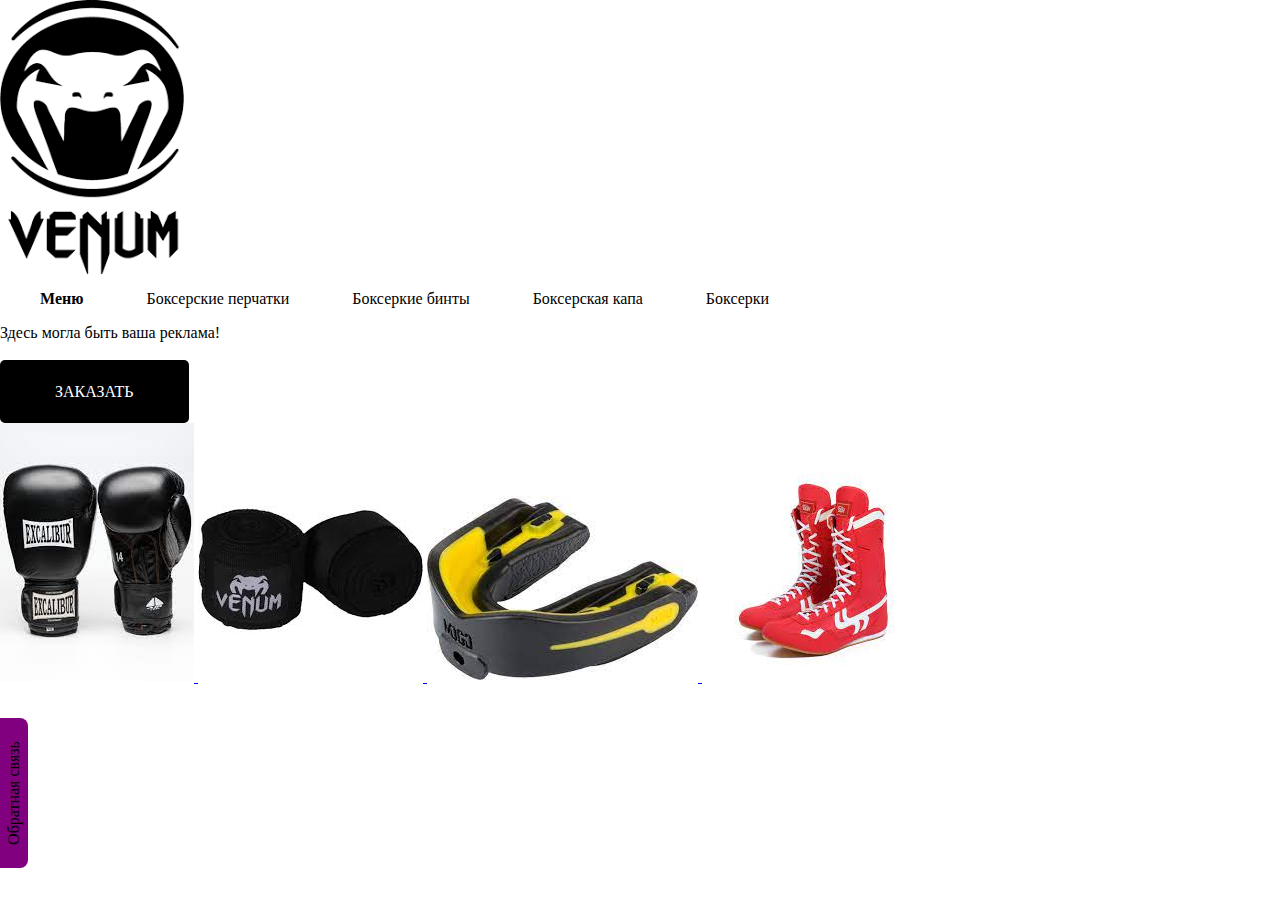
<file: index.html>
<!DOCKTYPE html>
    <html lang="ru">

    <head>
        <meta charset="UTF-8" />
        <title>Boxing products</title>
        <link rel="stylesheet" href="style.css" />
    </head>

    <body>
        <header>
            <a href="#">
                <img src="img/Logo.jpg" alt="logo" />
            </a>
            <nav>
                <ul class="menu-list">
                    <li class="menu-item active"><a href="index.html">Меню</a></li>
                    <li class="menu-item"><a href="boxing_gloves.html">Боксерские перчатки</a></li>
                    <li class="menu-item"><a href="boxing_bandages.html">Боксеркие бинты</a></li>
                    <li class="menu-item"><a href="boxing_cap.html">Боксерская капа</a></li>
                    <li class="menu-item"><a href="boxers.html">Боксерки</a></li>
                </ul>
            </nav>
        </header>
        <main>
            Здесь могла быть ваша реклама!
            <blockquote class="quote">

            </blockquote>
            <button class="button-order">ЗАКАЗАТЬ</button>
        </main>

        <a href="#">
            <img src="img/boxing_gloves.jpg" alt="Боксерские перчатки" />
            <img src="img/boxing_bandages.jpg" alt="Боксерские бинты" />
            <img src="img/boxing_cap.jpg" alt="Боксерская капа" />
            <img src="img/boxers.jpg" alt="Боксерки" />
        </a>
        <div id="callback">
            <p>Наши соц сети для обратной связи:<strong> @mail:feedMEPLS755@mail.ru</strong>; По поводу вопросов по проэкту вы можете сообщить на почту.</p>
        </div>
    </body>

    </html>
</file>
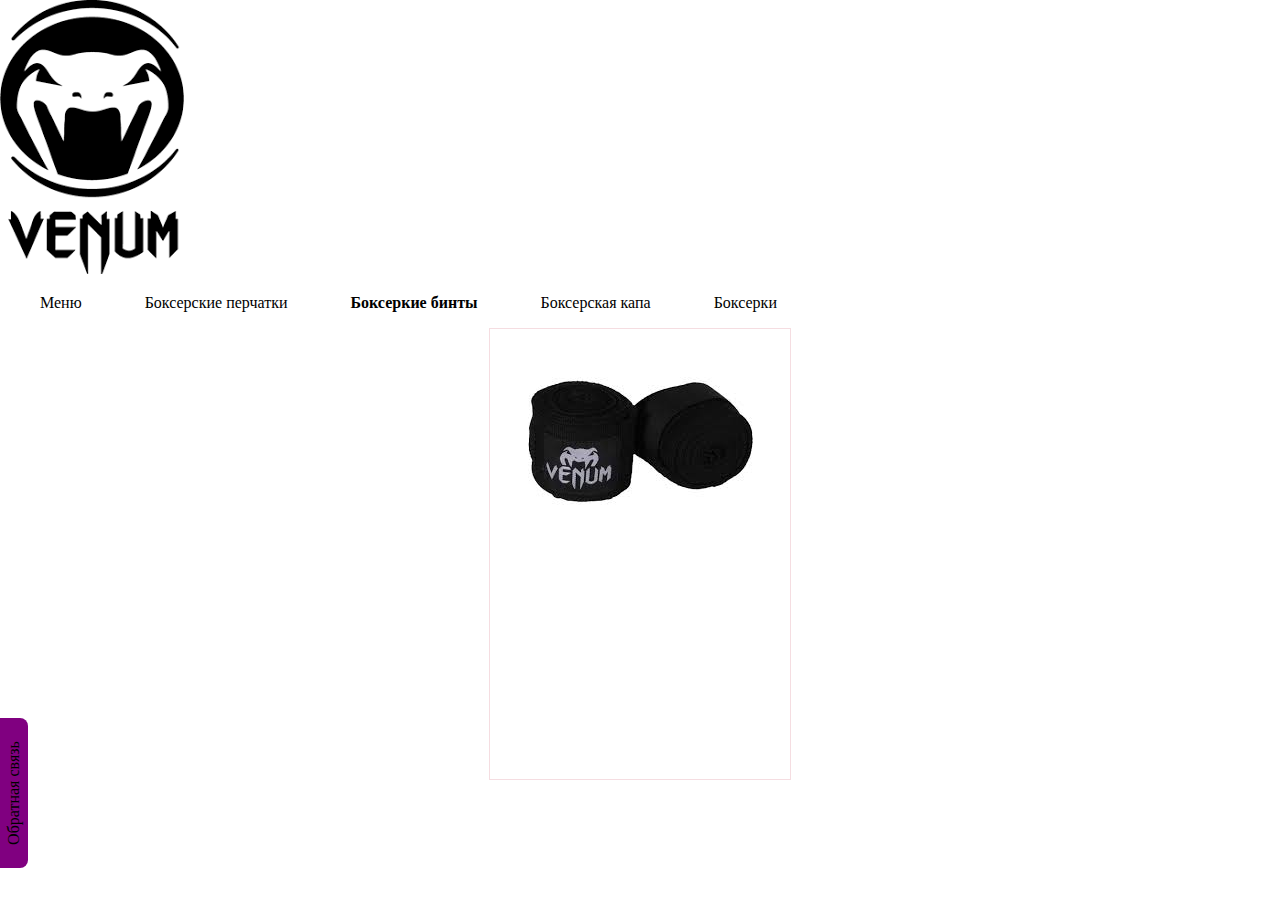
<file: boxing_bandages.html>
<!DOCTYPE html>
<html lang="en">
 <head>
   <meta charset="UTF-8" />
   <meta
            name="viewport"
            content="width=device-width, user-scalable=no, initial-scale=1.0, maximum-scale=1.0, minimum-scale=1.0"
   />
   <meta http-equiv="X-UA-Compatible" content="ie=edge" />
   <link rel="stylesheet" href="style.css" />
   <title>Боксеркие бинты</title>
 </head>
 <body>
    <header>
    <a href="#">
        <img src="img/Logo.jpg" alt="logo"/>
        </a>
            <nav>
                <ul class="menu-list">
                    <li class="menu-item"><a href="index.html">Меню</a></li>
                    <li class="menu-item"><a href="boxing_gloves.html">Боксерские перчатки</a></li>
                    <li class="menu-item active"><a href="boxing_bandages.html">Боксеркие бинты</a></li>
                    <li class="menu-item"><a href="boxing_cap.html">Боксерская капа</a></li>
                    <li class="menu-item"><a href="boxers.html">Боксерки</a></li>
                </ul>
            </nav>
</header>
     <div class="card">
 <div class="product">
     <img src="img/boxing_bandages.jpg" alt="Боксеркие бинты" />
 </div>
 <div class="description">
   <h2>Что такое Боксёрский бинт?</h2>
   <hr>
   <p>
       Боксёрский бинт или Кумпур — полоса ткани, которую боксёры и представители других спортивных единоборств используют для того, чтобы предотвратить травмы запястья, кулака и пальцев. Также он впитывает пот, увеличивая срок годности перчаток.
   </p>
 </div>
</div>
<div id="callback">
   <p>Наши соц сети для обратной связи:<strong> @mail:feedMEPLS755@mail.ru</strong>; По поводу вопросов по проэкту вы можете сообщить на почту.</p>
</div>
 </body>
</html>
</file>
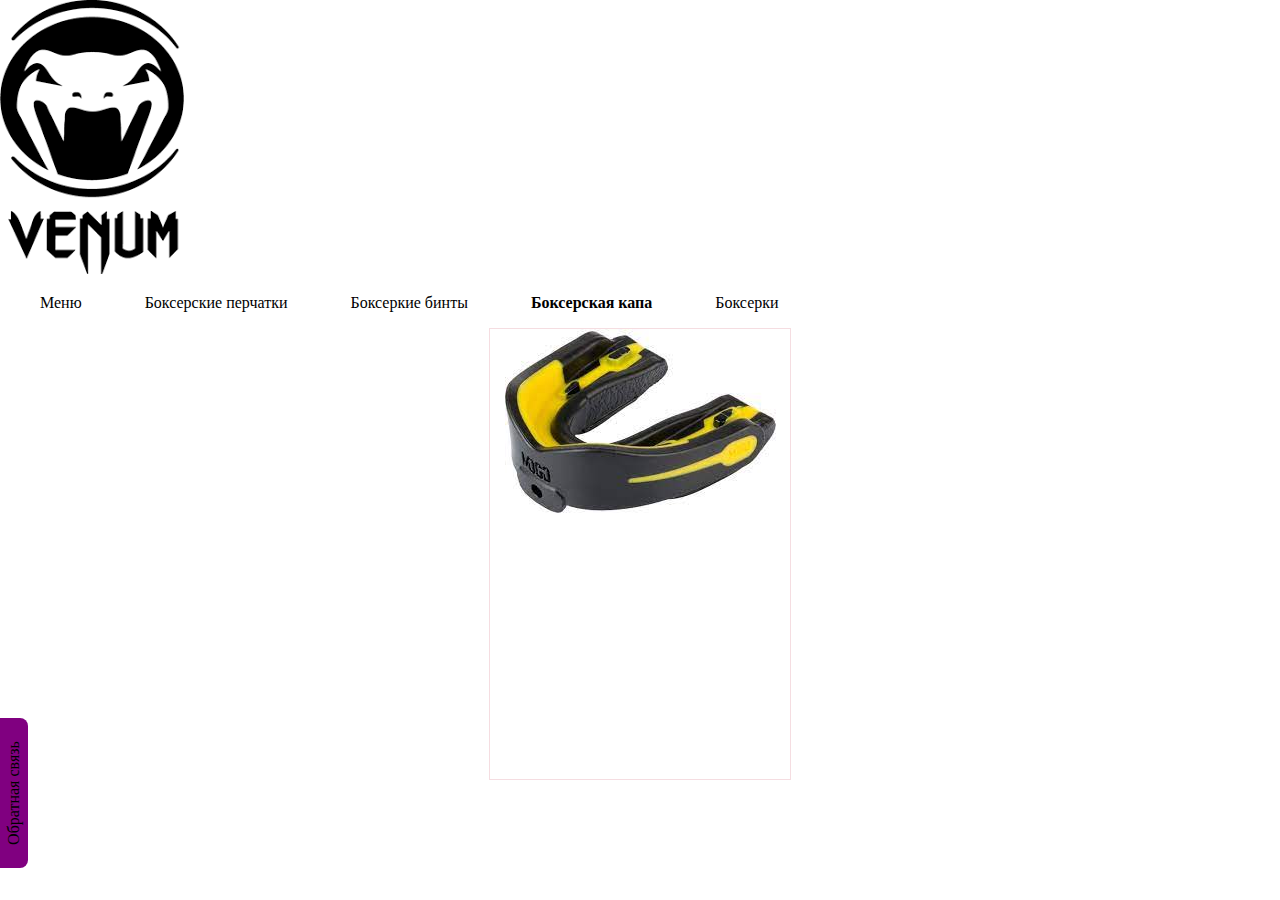
<file: boxing_cap.html>
<!DOCTYPE html>
<html lang="en">
 <head>
   <meta charset="UTF-8" />
   <meta
            name="viewport"
            content="width=device-width, user-scalable=no, initial-scale=1.0, maximum-scale=1.0, minimum-scale=1.0"
   />
   <meta http-equiv="X-UA-Compatible" content="ie=edge" />
   <link rel="stylesheet" href="style.css" />
     <title>Боксерская капа</title>
 </head>
 <body>
    <header>
    <a href="#">
        <img src="img/Logo.jpg" alt="logo"/>
        </a>
            <nav>
                <ul class="menu-list">
                    <li class="menu-item"><a href="index.html">Меню</a></li>
                    <li class="menu-item"><a href="boxing_gloves.html">Боксерские перчатки</a></li>
                    <li class="menu-item"><a href="boxing_bandages.html">Боксеркие бинты</a></li>
                    <li class="menu-item active"><a href="boxing_cap.html">Боксерская капа</a></li>
                    <li class="menu-item"><a href="boxers.html">Боксерки</a></li>
                </ul>
            </nav>
</header>
     <div class="card">
 <div class="product">
     <img src="img/boxing_cap.jpg" alt="Боксерская капа" />
 </div>
 <div class="description">
   <h2>Что такое Ка́па?</h2>
   <hr>
   <p>
       Ка́па[1] (нем. Kappe — колпачок, крышка, чехол) — приспособление из гибкой пластмассы, надеваемое на зубы с целью защиты от спортивных травм.
   </p>
   <a href="index.html">Вернуться</a>
 </div>
</div>
<div id="callback">
   <p>Наши соц сети для обратной связи:<strong> @mail:feedMEPLS755@mail.ru</strong>; По поводу вопросов по проэкту вы можете сообщить на почту.</p>
</div>
 </body>
</html>
</file>
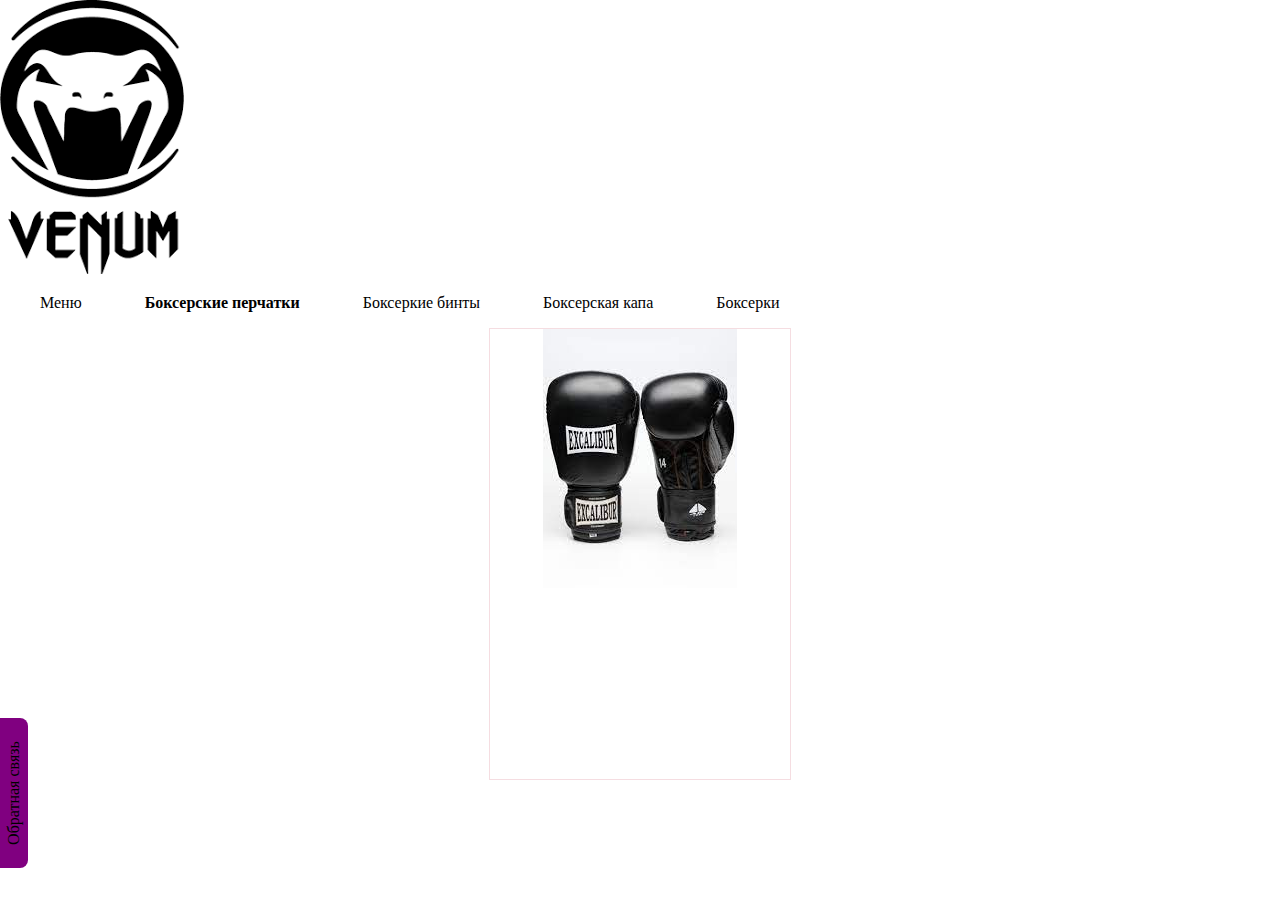
<file: boxing_gloves.html>
<!DOCTYPE html>
<html lang="en">
 <head>
   <meta charset="UTF-8" />
   <meta
            name="viewport"
            content="width=device-width, user-scalable=no, initial-scale=1.0, maximum-scale=1.0, minimum-scale=1.0"
   />
   <meta http-equiv="X-UA-Compatible" content="ie=edge" />
   <link rel="stylesheet" href="style.css" />
   <title>Боксерские перчатки</title>
 </head>
 <body>
    <header>
    <a href="#">
        <img src="img/Logo.jpg" alt="logo"/>
        </a>
            <nav>
                <ul class="menu-list">
                    <li class="menu-item"><a href="index.html">Меню</a></li>
                    <li class="menu-item  active"><a href="boxing_gloves.html">Боксерские перчатки</a></li>
                    <li class="menu-item"><a href="boxing_bandages.html">Боксеркие бинты</a></li>
                    <li class="menu-item"><a href="boxing_cap.html">Боксерская капа</a></li>
                    <li class="menu-item"><a href="boxers.html">Боксерки</a></li>
                </ul>
            </nav>
</header>
     <div class="card">
 <div class="product">
     <img src="img/boxing_gloves.jpg" alt="Боксерские перчатки" />
 </div>
 <div class="description">
   <h2>Что такое  Боксёрские перчатки?</h2>
   <hr>
   <p>
      Боксёрские перчатки (боксы) — класс элементов боксёрской экипировки, служащих для обеспечения безопасности как самого спортсмена, так и его противника во время тренировок и поединков. Впервые боксёрские перчатки для использования в соревнованиях по боксу были введены в Англии в 1895 году. Изготовляются для соревнований, тренировок и для упражнений на снарядах.
   </p>
 </div>
</div>
<div id="callback">
    <p>Наши соц сети для обратной связи:<strong> @mail:feedMEPLS755@mail.ru</strong>; По поводу вопросов по проэкту вы можете сообщить на почту.</p>
</div>
 </body>
</html>
</file>
<file: style.css>
body {
    max-width: 100%;
    width: 100%;
    margin: auto;
    height: 100%;
    color: black;
}

.header {
  display: flex;
  justify-content: space-around;
  margin-top: 24px;
  margin-bottom: 200px;
}

.menu-list {
    display: flex;
    list-style-type: none;
}

.menu-item:not(:last-child) {
    margin-right: 63px;
}

.menu-item a{
    text-decoration: none;
    color: black;
}

.active {
    font-weight: bold;
}

.main-text {
    background: black;
    font-weight: 500;
    font-size: 53px;
    line-height: 62px;
    color: black;
}

.quote {
    font-weight: 400;
    font-size: 18px;
    line-height: 21px;
    margin-left: 0;
    opacity: 0.7;
}

.button-order {
    all: unset;
    padding: 22px 55px;
    background: black;
    border-radius: 5px;
    color: white;
    font-weight: 500;
    font-size: 16px;
    line-height: 19px;
}

.main {
    max-width: 500px;
    color: black;
}


#callback {
    width: 300px;
    height: 150px;
    background-color: grey;
    position: absolute;
    bottom: 30px;
    transform: translateX(-100%);
}
#callback p {
    color: #fff;
    padding: 22px;
}

#callback:after {
    content: 'Обратная связь';
    background-color: purple;
    text-align: center;
    border-radius: 0 0 8px 8px;
    padding: 5px 0;
    width: 150px;
    position: absolute;
    left: 300px;
    transform: rotate(-90deg);
    transform-origin: 0 0;
}

#callback:hover {
 transform: translateX(0%);
 transition: all 0.9s ease;
}


.card {
    width: 300px;
    height: 450px;
    margin: 0 auto;
    position: relative;
    border: 1px solid #f5dde1;
}

.product,
    .description {
     backface-visibility: hidden;
     transition: 1s;
    width: 100%;
    height: 100%;
    position: absolute;
    left: 0;
     top: 0;
    text-align: center;
    background-color: #fff;
}

.description a {
    display: inline-block;
    padding: 10px 30px;
    margin-top: 30px;
    text-decoration: none;
    text-transform: uppercase;
    color: #fff;
    background-color: #f5dde1;
}

.description {
 box-sizing: border-box;
 padding: 40px;
 transform: rotateY(
   180deg
 );
}

.card:hover .product {
 transform: rotateY(180deg);
}
.card:hover .description {
 transform: rotateY(360deg);
}
</file>
